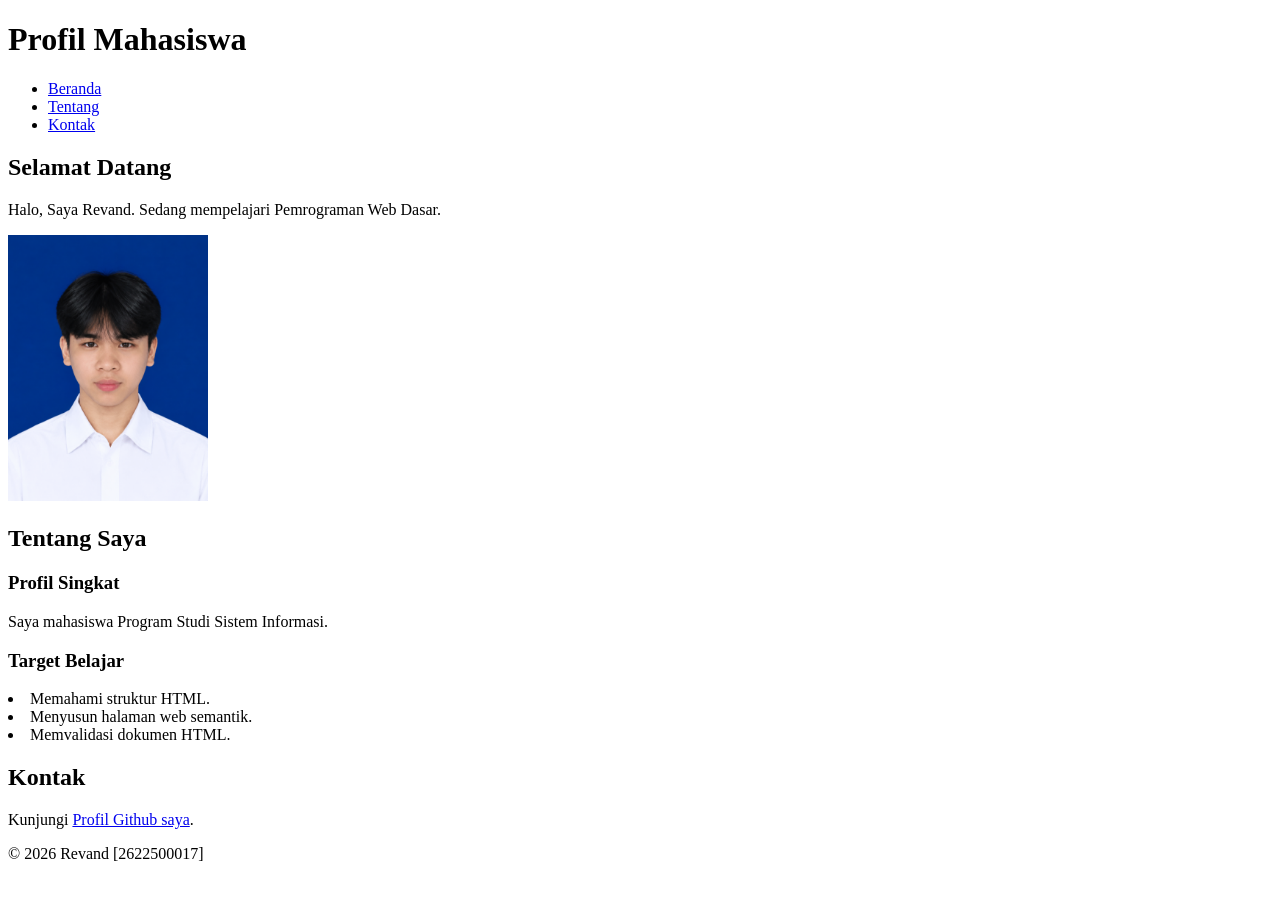
<file: pertemuan-02/index.html>
<!DOCTYPE html>
<html lang="id">
<head>
  <meta charset="UTF-8">
  <meta name="viewport" content="width=device-width, initial-scale=1.0">
  <title>Profil Mahasiswa</title>
</head>
<body>
  <header>
    <h1>Profil Mahasiswa</h1>
  <nav>
    <ul>
      <li><a href="#home">Beranda</a></li>
      <li><a href="#about">Tentang</a></li>
      <li><a href="#contact">Kontak</a></li>
    </ul>
  </nav>
</header>

</main>
  <section id="home">
    <h2>Selamat Datang</h2>
    <p>Halo, Saya Revand. Sedang mempelajari Pemrograman Web Dasar.</p>
  <img src="foto-profil.png" alt="Foto Profil Revand" width="200">
  </section>

  <section id="about">
    <h2>Tentang Saya</h2>
    <article>
      <h3>Profil Singkat</h3>
      <p>Saya mahasiswa Program Studi Sistem Informasi.</p>

      <h3>Target Belajar</h3>
       <o1>
        <li>Memahami struktur HTML.</li>
        <li>Menyusun halaman web semantik.</li>
        <li>Memvalidasi dokumen HTML.</li>
       </o1>
    </article>
  </section>

  <section id="contact">
    <h2>Kontak</h2>
    <p>Kunjungi <a href="https://github.com/2622500017-pixel/2622500017-PWD-SI1A-2627O.git"> Profil Github saya</a>.</p>
  </section>
</main>

  <footer>
    <p>&copy; 2026 Revand [2622500017]</p>
  </footer>
</body>
</html>
</file>
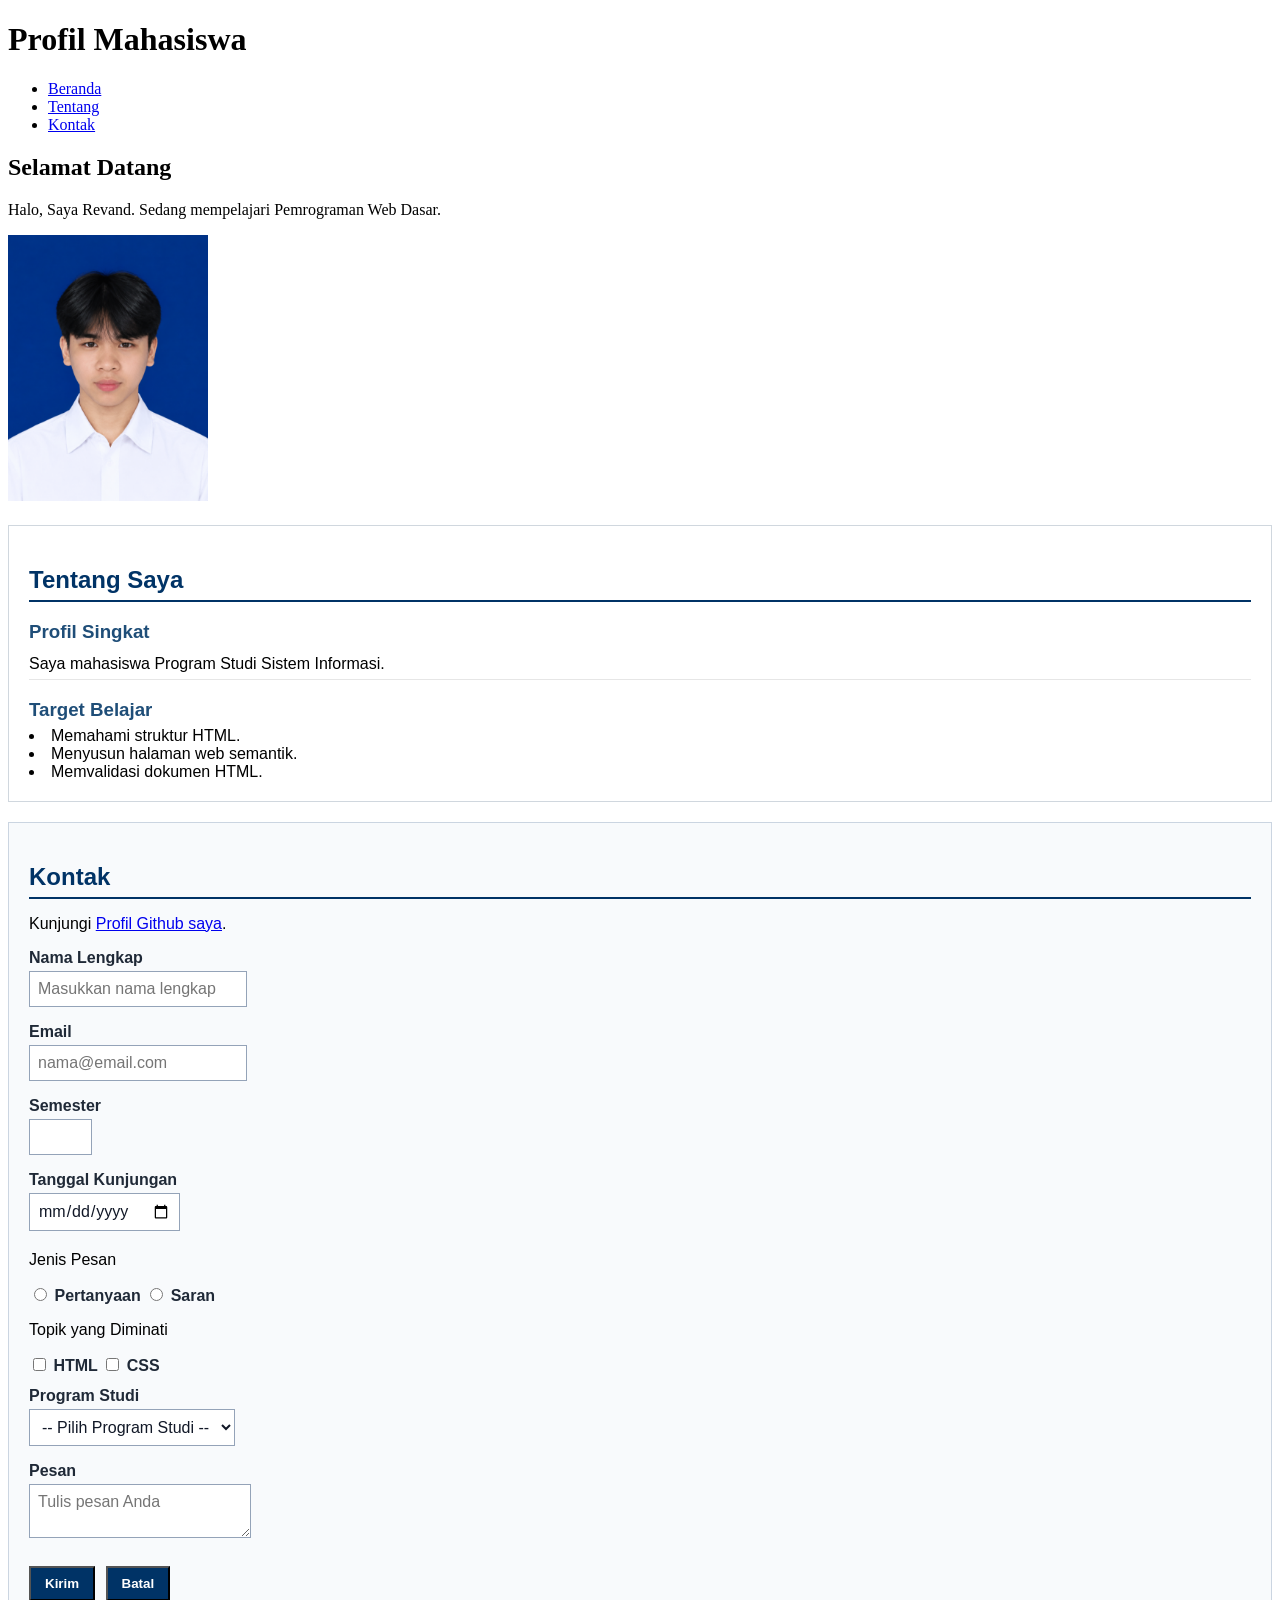
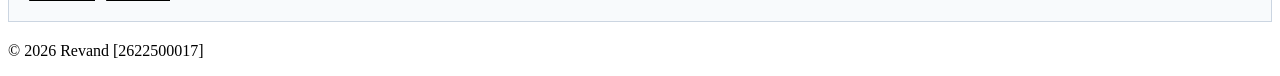
<file: pertemuan-03/index.html>
<!DOCTYPE html>
<html lang="id">
<head>
  <meta charset="UTF-8">
  <meta name="viewport" content="width=device-width, initial-scale=1.0">
  <title>Profil Mahasiswa</title>
  <style>
    #about {
      background-color: #ffffff;
      border: 1px solid #d0d7de;
      padding: 20px;
      margin: 20px 0;
      font-family: Arial, sans-serif;
    }

    #about h2 {
      color: #003366;
      border-bottom: 2px solid #003366;
      padding-bottom: 6px;
      margin-bottom: 16px;
    }

    #about h3 {
      color: #1f4e78;
      margin-bottom: 6px;
    }

    #about p {
      margin: 6px 0;
      padding: 6px 0;
      border-bottom: 1px solid #e6e6e6;
    }

    #about ol {
      color: #333333;
      margin: 8px 0;
      padding: 8px 24px;
      border: 1px solid #e6e6e6;
    }

    #contact {
      background-color: #f8fafc;
      border: 1px solid #cbd5e1;
      padding: 20px;
      margin: 20px 0;
      font-family: Arial, sans-serif;
    }

    #contact h2 {
      color: #003366;
      border-bottom: 2px solid #003366;
      padding-bottom: 6px;
      margin-bottom: 16px;
    }

    .form-group {
      margin: 12px 0;
    }

    #contact label {
      color: #1f2937;
      font-weight: bold;
    }

    .input-form {
      background-color: #ffffff;
      color: #111827;
      font-family: Arial, sans-serif;
      font-size: 16px;
      padding: 8px;
      margin: 4px 0;
      border: 1px solid #94a3b8;
    }

    #contact button {
      background-color: #003366;
      color: #ffffff;
      font-weight: bold;
      padding: 8px 14px;
      margin: 8px 6px 0 0;
    }
  </style>
</head>
<body>
  <header>
    <h1>Profil Mahasiswa</h1>
  <nav>
    <ul>
      <li><a href="#home">Beranda</a></li>
      <li><a href="#about">Tentang</a></li>
      <li><a href="#contact">Kontak</a></li>
    </ul>
  </nav>
</header>

</main>
  <section id="home">
    <h2>Selamat Datang</h2>
    <p>Halo, Saya Revand. Sedang mempelajari Pemrograman Web Dasar.</p>
  <img src="foto-profil.png" alt="Foto Profil Revand" width="200">
  </section>

  <section id="about">
    <h2>Tentang Saya</h2>
    <article>
      <h3>Profil Singkat</h3>
      <p>Saya mahasiswa Program Studi Sistem Informasi.</p>

      <h3>Target Belajar</h3>
       <o1>
        <li>Memahami struktur HTML.</li>
        <li>Menyusun halaman web semantik.</li>
        <li>Memvalidasi dokumen HTML.</li>
       </o1>
    </article>
  </section>

  <section id="contact">
    <h2>Kontak</h2>
    <p>Kunjungi <a href="https://github.com/2622500017-pixel/2622500017-PWD-SI1A-2627O.git"> Profil Github saya</a>.</p>
  
    <form action="index.html" method="get">
      <div class="form-group">
        <label for="nama">Nama Lengkap</label><br />
        <input
          class="input-form"
          type="text"
          id="nama"
          name="nama"
          placeholder="Masukkan nama lengkap"
          minlength="3"
          maxlength="50"
          required
        />
      </div>

      <div class="form-group">
        <label for="email">Email</label><br />
        <input class="input-form" type="email" id="email" name="email"
placeholder="nama@email.com" required />
      </div>

      <div class="form-group">
        <label for="semester">Semester</label><br />
        <input class="input-form" type="number" id="semester" name="semester" min="1"
max="14" required />
      </div>

      <div class="form-group">
        <label for="tanggal">Tanggal Kunjungan</label><br />
        <input class="input-form" type="date" id="tanggal" name="tanggal" required />
      </div>

      <div class="form-group">
        <p>Jenis Pesan</p>
        <input type="radio" id="pertanyaan" name="jenis_pesan" value="pertanyaan" required
/>
        <label for="pertanyaan">Pertanyaan</label>
        <input type="radio" id="saran" name="jenis_pesan" value="saran" />
        <label for="saran">Saran</label>
      </div>

      <div class="form-group">
        <p>Topik yang Diminati</p>
        <input type="checkbox" id="minat-html" name="minat" value="HTML" />
        <label for="minat-html">HTML</label>
        <input type="checkbox" id="minat-css" name="minat" value="CSS" />
        <label for="minat-css">CSS</label>
      </div>

      <div class="form-group">
        <label for="prodi">Program Studi</label><br />
        <select class="input-form" id="prodi" name="prodi" required>
          <option value="">-- Pilih Program Studi --</option>
          <option value="SI">Sistem Informasi</option>
          <option value="TI">Teknik Informatika</option>
        </select>
      </div>

      <div class="form-group">
        <label for="pesan">Pesan</label><br />
        <textarea
          class="input-form"
          id="pesan"
          name="pesan"
          maxlength="300"
          placeholder="Tulis pesan Anda"
          required
        ></textarea>
      </div>

      <button type="submit">Kirim</button>
      <button type="reset">Batal</button>
    </form>
   </section>
  </main>

  <footer>
    <p>&copy; 2026 Revand [2622500017]</p>
  </footer>
 </body>
</html>
</file>
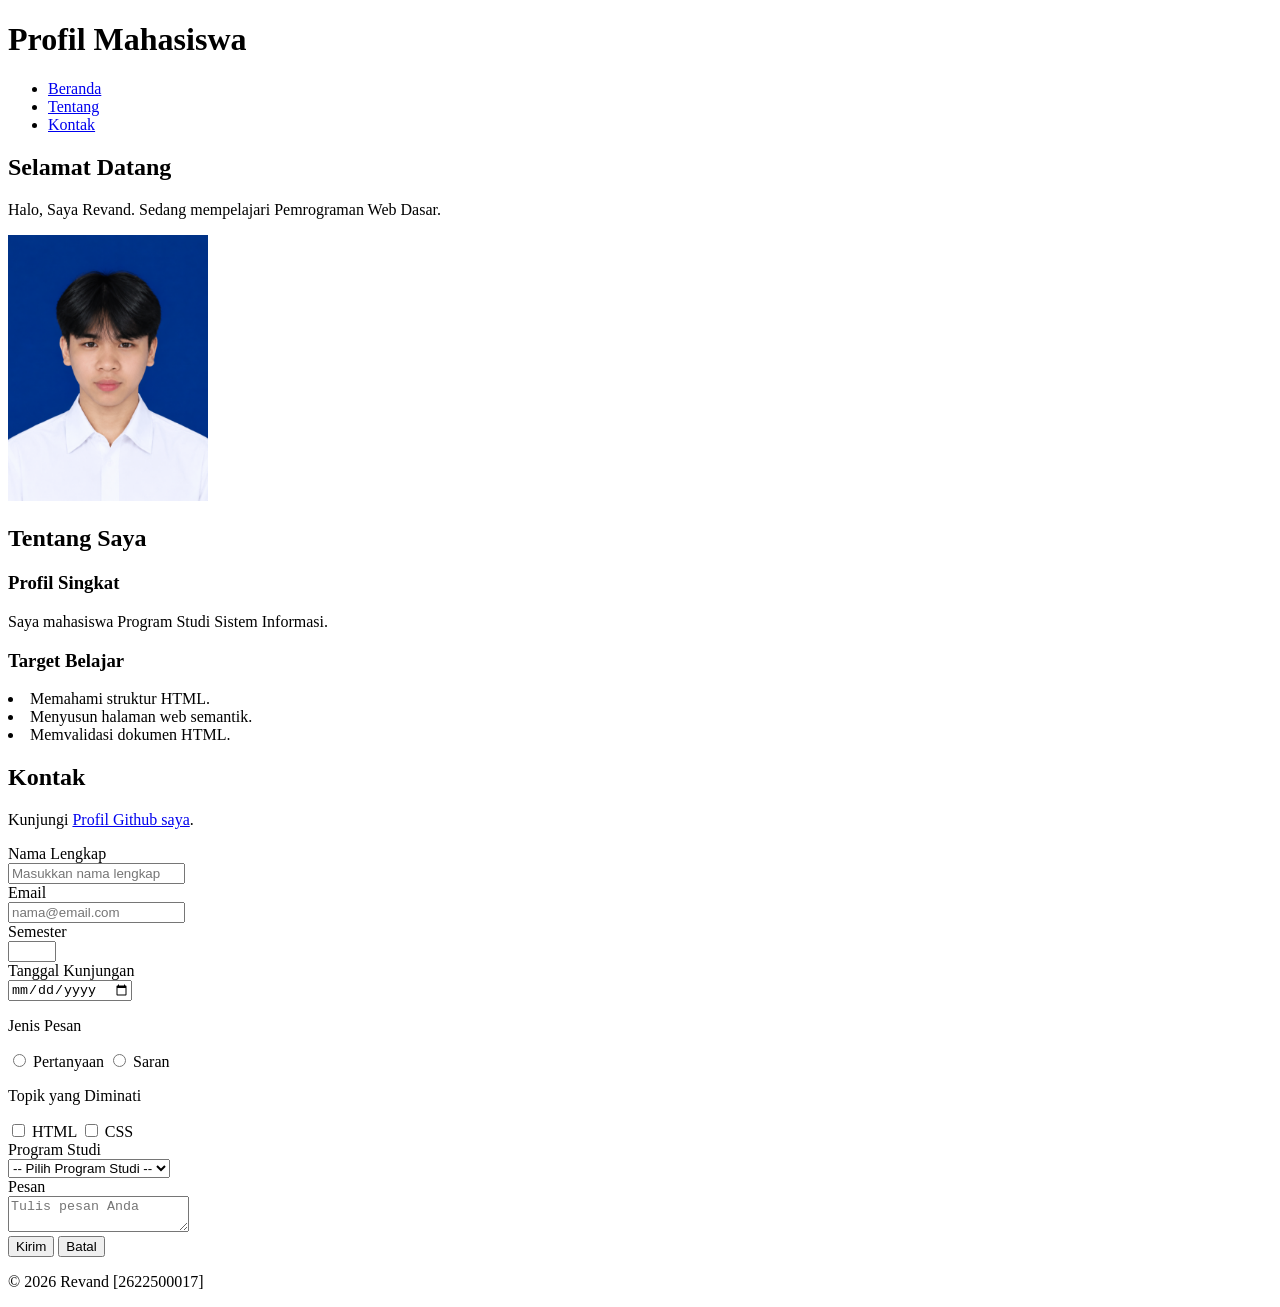
<file: pertemuan-04/index.html>
<!DOCTYPE html>
<html lang="id">
<head>
  <meta charset="UTF-8">
  <meta name="viewport" content="width=device-width, initial-scale=1.0">
  <title>Profil Mahasiswa</title>
</head>
<body>
  <header>
    <h1>Profil Mahasiswa</h1>
  <nav>
    <ul>
      <li><a href="#home">Beranda</a></li>
      <li><a href="#about">Tentang</a></li>
      <li><a href="#contact">Kontak</a></li>
    </ul>
  </nav>
</header>

</main>
  <section id="home">
    <h2>Selamat Datang</h2>
    <p>Halo, Saya Revand. Sedang mempelajari Pemrograman Web Dasar.</p>
  <img src="foto-profil.png" alt="Foto Profil Revand" width="200">
  </section>

  <section id="about">
    <h2>Tentang Saya</h2>
    <article>
      <h3>Profil Singkat</h3>
      <p>Saya mahasiswa Program Studi Sistem Informasi.</p>

      <h3>Target Belajar</h3>
       <o1>
        <li>Memahami struktur HTML.</li>
        <li>Menyusun halaman web semantik.</li>
        <li>Memvalidasi dokumen HTML.</li>
       </o1>
    </article>
  </section>

  <section id="contact">
    <h2>Kontak</h2>
    <p>Kunjungi <a href="https://github.com/2622500017-pixel/2622500017-PWD-SI1A-2627O.git"> Profil Github saya</a>.</p>
  
    <form action="index.html" method="get">
      <div class="form-group">
        <label for="nama">Nama Lengkap</label><br />
        <input
          class="input-form"
          type="text"
          id="nama"
          name="nama"
          placeholder="Masukkan nama lengkap"
          minlength="3"
          maxlength="50"
          required
        />
      </div>

      <div class="form-group">
        <label for="email">Email</label><br />
        <input class="input-form" type="email" id="email" name="email"
placeholder="nama@email.com" required />
      </div>

      <div class="form-group">
        <label for="semester">Semester</label><br />
        <input class="input-form" type="number" id="semester" name="semester" min="1"
max="14" required />
      </div>

      <div class="form-group">
        <label for="tanggal">Tanggal Kunjungan</label><br />
        <input class="input-form" type="date" id="tanggal" name="tanggal" required />
      </div>

      <div class="form-group">
        <p>Jenis Pesan</p>
        <input type="radio" id="pertanyaan" name="jenis_pesan" value="pertanyaan" required
/>
        <label for="pertanyaan">Pertanyaan</label>
        <input type="radio" id="saran" name="jenis_pesan" value="saran" />
        <label for="saran">Saran</label>
      </div>

      <div class="form-group">
        <p>Topik yang Diminati</p>
        <input type="checkbox" id="minat-html" name="minat" value="HTML" />
        <label for="minat-html">HTML</label>
        <input type="checkbox" id="minat-css" name="minat" value="CSS" />
        <label for="minat-css">CSS</label>
      </div>

      <div class="form-group">
        <label for="prodi">Program Studi</label><br />
        <select class="input-form" id="prodi" name="prodi" required>
          <option value="">-- Pilih Program Studi --</option>
          <option value="SI">Sistem Informasi</option>
          <option value="TI">Teknik Informatika</option>
        </select>
      </div>

      <div class="form-group">
        <label for="pesan">Pesan</label><br />
        <textarea
          class="input-form"
          id="pesan"
          name="pesan"
          maxlength="300"
          placeholder="Tulis pesan Anda"
          required
        ></textarea>
      </div>

      <button type="submit">Kirim</button>
      <button type="reset">Batal</button>
    </form>
   </section>
  </main>

  <footer>
    <p>&copy; 2026 Revand [2622500017]</p>
  </footer>
 </body>
</html>
</file>
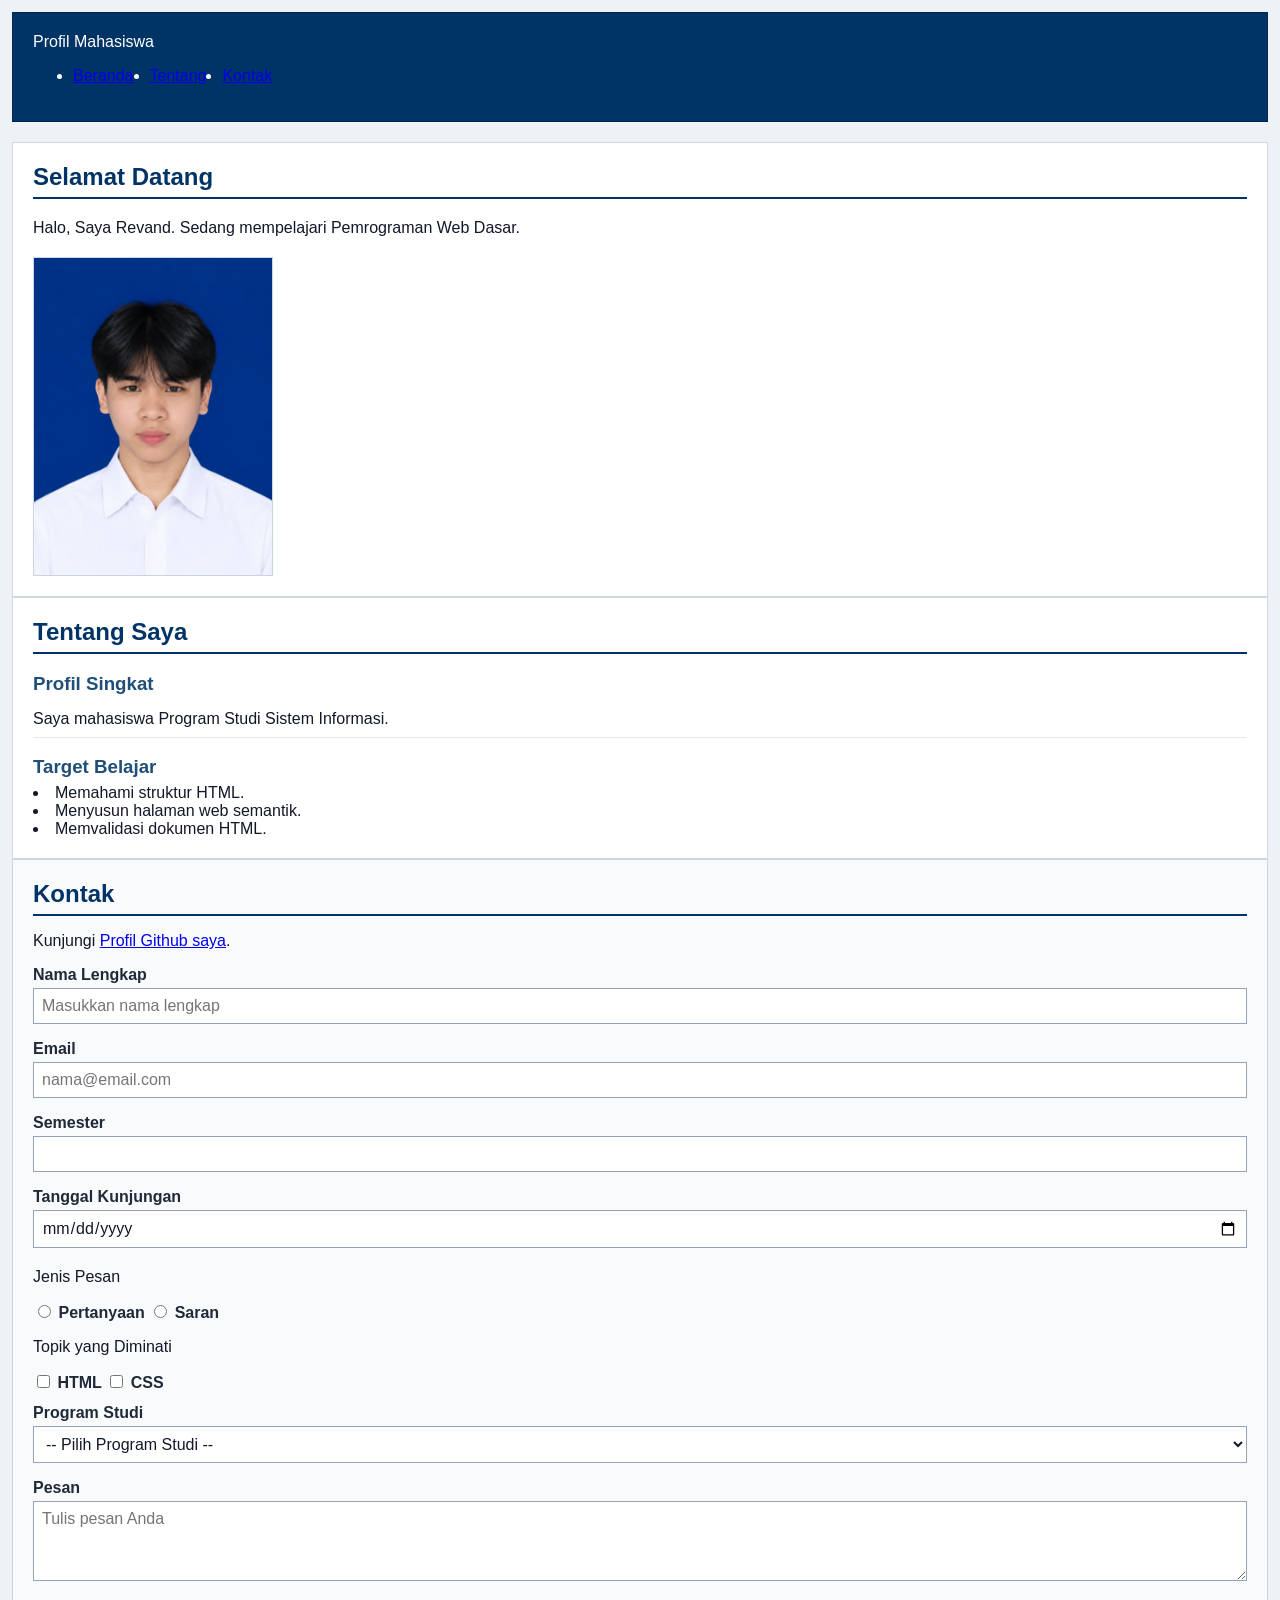
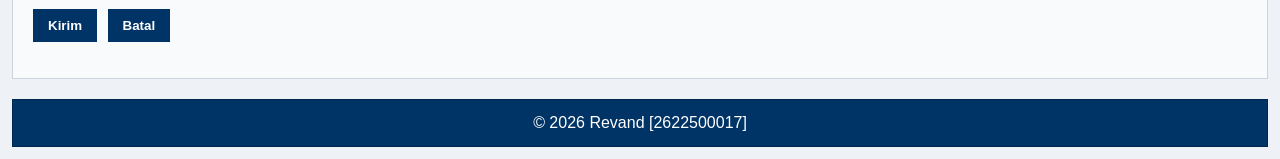
<file: pertemuan-05/index.html>
<!DOCTYPE html>
<html lang="id">
 <head>
  <meta charset="UTF-8">
  <meta name="viewport" content="width=device-width, initial-scale=1.0" />
  <title>Profil Mahasiswa</title>
  <link rel="stylesheet" href="style.css" />
</head>

<body>
  <header>
    <div class="header-top"
      <h1>Profil Mahasiswa</h1>

      <button
        class="nav-toggle"
        id="navToggle"
        type="button"
        aria-label="Buka navigasi"
        aria-controls="navMenu"
        aria-expanded="false"
      >
        &#9776;
      </button>
    </div>

  <nav>
    <ul id="navMenu">
      <li><a href="#home">Beranda</a></li>
      <li><a href="#about">Tentang</a></li>
      <li><a href="#contact">Kontak</a></li>
    </ul>
  </nav>
</header>

</main>
  <section id="home">
    <h2>Selamat Datang</h2>
    <p>Halo, Saya Revand. Sedang mempelajari Pemrograman Web Dasar.</p>

    <img src="foto-profil.png" alt="Foto Profil Revand" width="200" />
  </section>

  <section id="about">
    <h2>Tentang Saya</h2>

    <article>
      <h3>Profil Singkat</h3>
      <p>Saya mahasiswa Program Studi Sistem Informasi.</p>

      <h3>Target Belajar</h3>
      
       <o1>
        <li>Memahami struktur HTML.</li>
        <li>Menyusun halaman web semantik.</li>
        <li>Memvalidasi dokumen HTML.</li>
       </o1>
    </article>
  </section>

  <section id="contact">
    <h2>Kontak</h2>

    <p>
      Kunjungi 
      <a href="https://github.com/2622500017-pixel/2622500017-PWD-SI1A-2627O.git"> Profil Github saya</a>.
    </p>
  
    <form id="contactForm" action="index.html" method="get" novalidate>
      <div class="form-group">
        <label for="nama">Nama Lengkap</label><br />
        
        <input
          class="input-form"
          type="text"
          id="nama"
          name="nama"
          placeholder="Masukkan nama lengkap"
          minlength="3"
          maxlength="50"
          required
        />
      </div>

      <div class="form-group">
        <label for="email">Email</label><br />

        <input class="input-form" type="email" id="email" name="email"
placeholder="nama@email.com" required />
      </div>

      <div class="form-group">
        <label for="semester">Semester</label><br />

        <input class="input-form" type="number" id="semester" name="semester" min="1" max="14"
required />
      </div>

      <div class="form-group">
        <label for="tanggal">Tanggal Kunjungan</label><br />

        <input class="input-form" type="date" id="tanggal" name="tanggal" required />
      </div>

      <div class="form-group">
        <p>Jenis Pesan</p>

        <input type="radio" id="pertanyaan" name="jenis_pesan" value="pertanyaan" required />
        <label for="pertanyaan">Pertanyaan</label>

        <input type="radio" id="saran" name="jenis_pesan" value="saran" />
        <label for="saran">Saran</label>
      </div>

      <div class="form-group">
        <p>Topik yang Diminati</p>

        <input type="checkbox" id="minat-html" name="minat" value="HTML" />
        <label for="minat-html">HTML</label>

        <input type="checkbox" id="minat-css" name="minat" value="CSS" />
        <label for="minat-css">CSS</label>
      </div>

      <div class="form-group">
        <label for="prodi">Program Studi</label><br />

        <select class="input-form" id="prodi" name="prodi" required>
          <option value="">-- Pilih Program Studi --</option>
          <option value="SI">Sistem Informasi</option>
          <option value="TI">Teknik Informatika</option>
        </select>
      </div>

      <div class="form-group">
        <label for="pesan">Pesan</label><br />

        <textarea
          class="input-form"
          id="pesan"
          name="pesan"
          maxlength="300"
          placeholder="Tulis pesan Anda"
          required
        ></textarea>
      </div>

      <button type="submit">Kirim</button>
      <button type="reset">Batal</button>
      <p id="formFeedback"></p>
    </form>
   </section>
  </main>

  <footer>
    <p>&copy; 2026 Revand [2622500017]</p>
  </footer>
  <script src="script.js"></script>
 </body>
</html>
</file>
<file: pertemuan-05/style.css>
* {
  box-sizing: border-box;
}

body {
  margin: 0;
  padding: 12px;
  font-family: Arial,sans-serif;
  color: #111827;
  background-color: #eef2f7;
}

/*Header */
header {
  background-color: #003366;
  color: #ffffff;
  padding: 20px;
  margin-bottom: 20px;
  border: 1px solid #00264d;
}

header h1 {
  margin: 0;
  font-size: 28px;
}

.header-top {
  display: flex;
  justify-content: space-between;
  align-items: center;
}

#navMenu {
  display: none;
}

#navMenu.nav-open {
  display: flex;
  flex-direction: column;
  margin-top: 16px;
}

.nav-toggle {
  display: block;
  border: none;
  background: transparent;
  color: #ffffff;
  font-size: 1.8rem;
  line-height: 1;
  cursor: pointer;
}

/* Navigasi 
nav ul {
  display: flex;
  flex-direction: column;
  justify-content: flex-start;
  align-items: flex-start;
  gap: 12px;
  margin: 0;
  padding: 0;
  list-style: none;
}

nav a {
  color: #ffffff;
  font-weight: bold;
  text-decoration: none;
}

/* Layout utama */
main {
  display: grid;
  grid-template-columns: 1fr;
  gap: 16px;
}

section {
  width: 100%;
}

/* Bagian Home */
#home {
  background-color: #ffffff;
  border: 1px solid #d0d7de;
  padding: 20px;
  margin: 0;
}

#home h2 {
  color: #003366;
  border-bottom: 2px solid #003366;
  padding-bottom: 6px;
  margin-top: 0;
  margin-bottom: 16px;
}

#home p {
  line-height: 1.6;
  margin: 0 0 16px;
}

#home img {
  display: block;
  width: 240px;
  max-width: 100%;
  height: auto;
  border: 1px solid #cbd5e1;
}
    
/* Bagian Tentang */
    #about {
      background-color: #ffffff;
      border: 1px solid #d0d7de;
      padding: 20px;
      margin: 0;
      font-family: Arial, sans-serif;
    }

    #about h2 {
      color: #003366;
      border-bottom: 2px solid #003366;
      padding-bottom: 6px;
      margin-top: 0;
      margin-bottom: 16px;
    }

    #about h3 {
      color: #1f4e78;
      margin-bottom: 6px;
    }

    #about p {
      margin: 6px 0;
      padding: 6px 0;
      border-bottom: 1px solid #e6e6e6;
      line-height: 1.5;
    }

    #about ol {
      color: #333333;
      margin: 8px 0;
      padding: 8px 24px;
      border: 1px solid #e6e6e6;
    }

    /* Bagian Kontak */
    #contact {
      background-color: #f8fafc;
      border: 1px solid #cbd5e1;
      padding: 20px;
      margin: 0;
      font-family: Arial, sans-serif;
      grid-column: 1 / -1;
    }

    #contact h2 {
      color: #003366;
      border-bottom: 2px solid #003366;
      padding-bottom: 6px;
      margin-top: 0;
      margin-bottom: 16px;
    }

    .form-group {
      margin: 12px 0;
    }

    #contact label {
      color: #1f2937;
      font-weight: bold;
    }

    .input-form {
      width: 100%;
      max-width: 100%;
      background-color: #ffffff;
      color: #111827;
      font-family: Arial, sans-serif;
      font-size: 16px;
      padding: 8px;
      margin: 4px 0;
      border: 1px solid #94a3b8;
    }

    #contact textarea {
      min-height: 80px;
      resize: vertical;
    }

    #contact button {
      background-color: #003366;
      color: #ffffff;
      font-weight: bold;
      padding: 8px 14px;
      margin: 8px 6px 0 0;
      border: 1px solid #003366;
      cursor: pointer;
    }

    /* Footer */
    footer {
      background-color: #003366;
      color: #ffffff;
      text-align: center;
      padding: 14px 20px;
      margin-top: 20px;
      border: 1px solid #00264d;
    }

    footer p {
      margin: 0;
    }

    .form-feedback-error {
      color: #c62828
    }

    .form-feedback-success {
      color: #2e7d32
    }

    /* Layout untuk viewport yang lebih lebar */
    @media (min-width: 768px) {
      nav {
        margin-top: 16px;
      }

      nav ul {
        flex-direction: row;
        justify-content: flex-start;
        align-items: center;
        gap: 16px;
      }

      main {
        grid-template-columns: 1fr 1fr;
      }

      #contact {
        grid-column: 1 / -1;
      }

      #navMenu {
        display: flex;
        flex-direction: row;
      }

      .nav-toggle {
        display: none;
      }
    }
</file>
